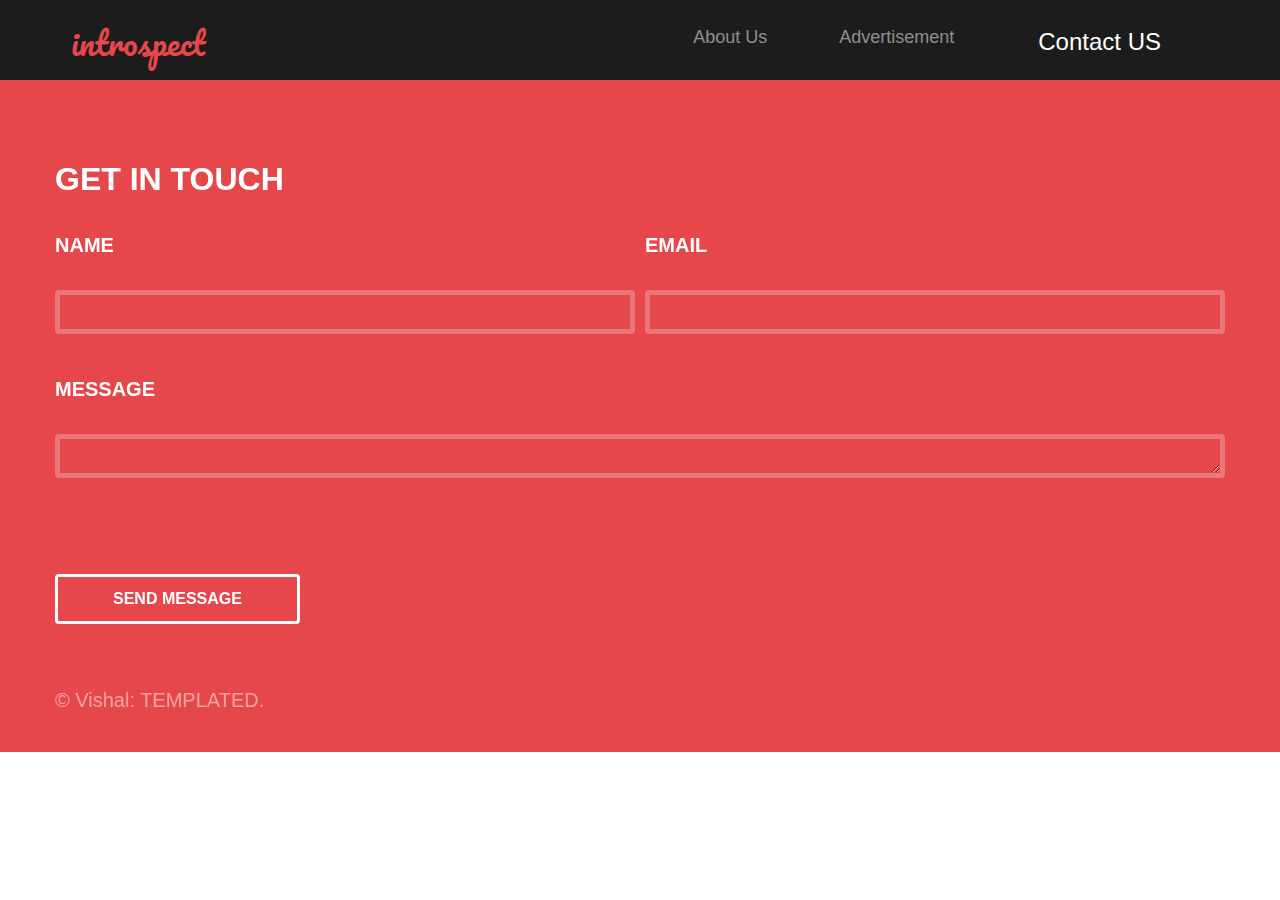
<file: contact_us.html>
<!DOCTYPE html>
<html lang="en">
  <head>
    <!-- Required meta tags -->
    <meta charset="utf-8" />
    <meta
      name="viewport"
      content="width=device-width, initial-scale=1, shrink-to-fit=no"
    />
    <!-- Bootstrap CSS -->
    <link
      rel="stylesheet"
      href="https://stackpath.bootstrapcdn.com/bootstrap/4.3.1/css/bootstrap.min.css"
      integrity="sha384-ggOyR0iXCbMQv3Xipma34MD+dH/1fQ784/j6cY/iJTQUOhcWr7x9JvoRxT2MZw1T"
      crossorigin="anonymous"
    />
    <link rel="preconnect" href="https://fonts.gstatic.com" />
    <link
      href="https://fonts.googleapis.com/css2?family=Pacifico&display=swap"
      rel="stylesheet"
    />
    <link rel="stylesheet" href="css/style.css">

    <title>Introspect</title>
  </head>
  <body>
    <header class="sticky-top">
      <div class="container-fluid">
        <nav class="navbar navbar-expand-lg navbar-dark">
          <a class="navbar-brand" href="index.html"  style="color: #e5474b;">introspect</a>
          <button
            class="navbar-toggler"
            type="button"
            data-toggle="collapse"
            data-target="#navbarSupportedContent"
            aria-controls="navbarSupportedContent"
            aria-expanded="false"
            aria-label="Toggle navigation"
          >
            <span class="navbar-toggler-icon"></span>
          </button>

          <div class="collapse navbar-collapse" id="navbarSupportedContent">
            <ul class="navbar-nav ml-auto">
              <li class="nav-item ">
                <a class="nav-link" href="about_us.html"
                  >About Us <span class="sr-only">(current)</span></a
                >
              </li>
              <li class="nav-item">
                <a class="nav-link" href="advertisement.html">Advertisement</a>
              </li>
              <li class="nav-item active">
                <a class="nav-link " href="contact_us.html">Contact US</a>
              </li>
            </ul>
          </div>
        </nav>
      </div>
    </header>

    <section id="three" style="margin-bottom: 0px;">
        <div class="container-fluid">
            <h2>GET IN TOUCH</h2>
          <form>
            <div class="form-row">
              <div class="form-group col-md-6">
                <label for="NAME">NAME</label>
                <input type="text" class="form-control" id="NAME">
              </div>
              <div class="form-group col-md-6">
                <label for="Email">EMAIL</label>
                <input type="email" class="form-control" id="Email">
              </div>
            </div>
            <div class="form-group" id="message-div">
              <label for="inputAddress">MESSAGE</label>
              <textarea name="message" class="form-control" id="Message" cols="30" rows="10"></textarea>
            </div>
            <button type="submit" class="btn btn-primary">SEND MESSAGE</button>
          </form>
        </div>
      </section>

      <section id="footer" style="padding-top: 3em;">
        <div class="container-fluid">
          <h5>© Vishal: TEMPLATED.</h5>
        </div>
      </section>
  </body>
</html>
</file>
<file: css/style.css>
.navbar-brand{
    font-family: 'Pacifico', cursive;
    color: #e5474b;
    font-size: 1.75em;
    position: absolute;
    font-size: xx-large;
}
a:hover{
    color: white;
    font-size: x-large !important;
}
.active a{
    color: white;
    font-size: x-large !important;
}
header{
    background-color: #1c1c1c;
    height: 5em;
}
.container-fluid{
    padding-top: 1em;
    max-width: 75em;
}
#navbarSupportedContent a{
    display: inline-block;
    padding: 0em 2em;
    font-size: large;

}
.carousel-caption button {
    border: 3px solid white;
    color: white;
    background: transparent;
}
.carousel-caption button:hover {
    color: white;
    background-color: lightslategrey;
}
h2{
    color: #e5474b;
    font-family: sans-serif;
    font-size: 1.75em;
    font-weight: 700;
    margin-bottom: 1em;
}
#one p{
    font-family: sans-serif;
    font-size: 100%;
    margin-bottom: 2em;
}
#one button{ 
    border: 3px solid #e5474b;
    color: #e5474b;
    background-color: transparent;
    font-weight: 700;
}
#one button:hover{
    background-color: #e4c6c6;
}
section{
    margin-bottom: 5em;
}
#two{
    background-color: linear-gradient(to right, #f3f3f3 0%, #f3f3f3 50%, #f7f7f7 0%, #f7f7f7 100%);
}
#three{
    background: #e5474b;
}
#three h2{
    color: white;
    font-size: 2em;
    font-family: sans-serif;
    padding-top: 2em;
}
form{
    color: white;
    font-size: 1.25em;
    font-weight: 700;
}
.form-group{
    margin-bottom: 2em;
}
.form-group label{
    margin-bottom: 1.5em;
}
.form-control{
    background-color: #e5474b !important;
    border-color: rgba(255, 255, 255, 0.25);
}
input[type=text], input[type=email], textarea[name=message]{
    height:2.75em;  
    font-family: sans-serif;
    border: 5px solid rgba(255, 255, 255, 0.25);
}
/* textarea{
    resize: none;
} */
#message-div{
    margin: 0px !important;
}
button[type=submit]{
    border: 3px solid white;
    padding: 10px 55px;
    transition: background-color 0.5s ease;
    background-color: transparent;
    font-weight: 700;
    margin-top: 6em;
}
input[type=text]:focus, input[type=email]:focus, textarea[name=message]:focus{
    border: 5px solid white;
    color: white;
}
button[type=submit]:hover{
    background-color: #da7a7d;
    border: 3px solid white;
}
#footer{
    background-color: #e5474b;
    color: #f2a3a5;
    font-family: sans-serif;
    margin: 0 !important; 
    height: 8em;
}
body{
    margin-bottom: 0px;
}
</file>
